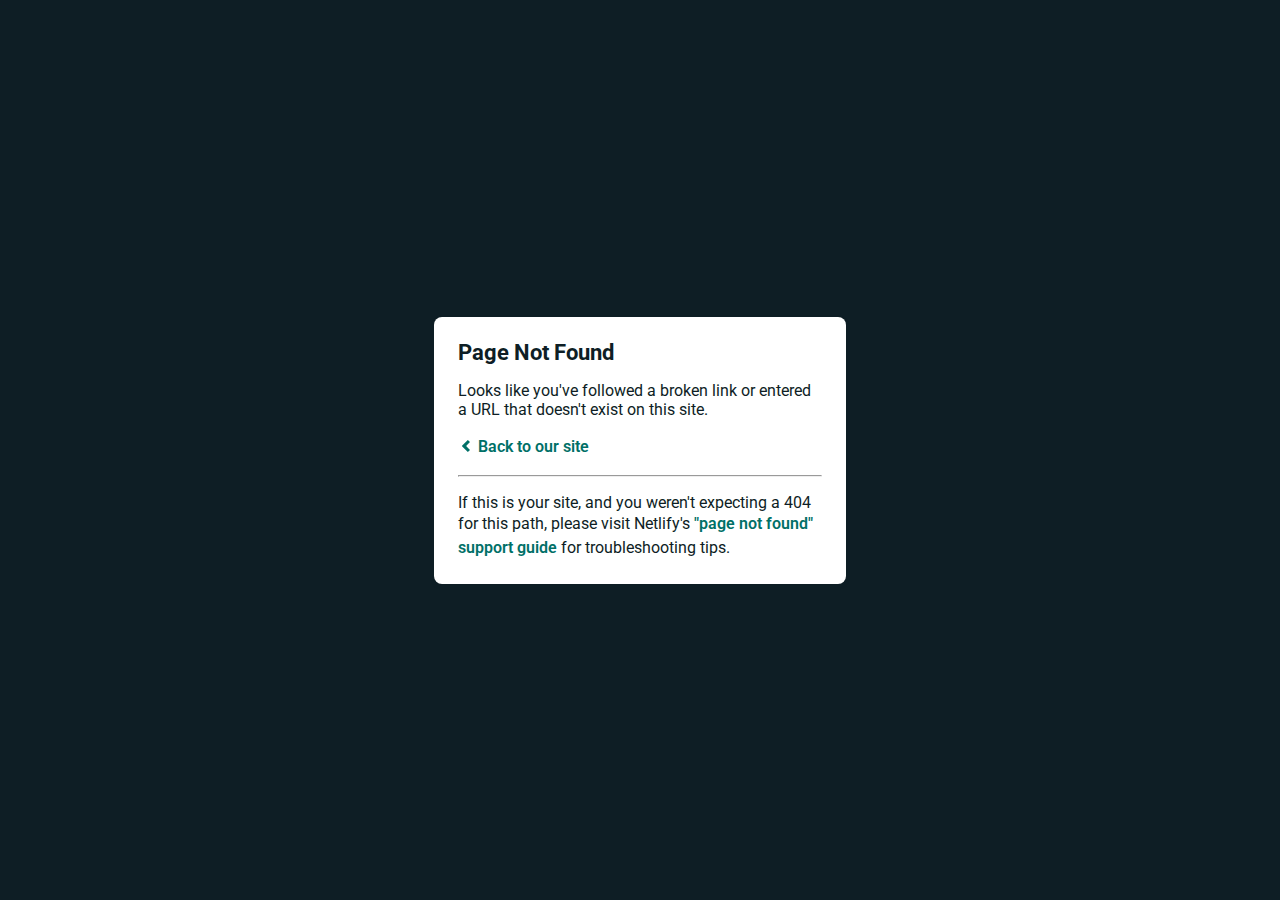
<file: assets/css/owl.video.play.html>
<!DOCTYPE html>
<html>
  <head>
    <meta charset="utf-8">
    <meta name="viewport" content="width=device-width, initial-scale=1.0, maximum-scale=1.0, user-scalable=no">

    <title>Page Not Found</title>
    <link href='https://fonts.googleapis.com/css?family=Roboto:400,700&subset=latin,latin-ext' rel='stylesheet' type='text/css'>
    <style>
    body {
      font-family: -apple-system, BlinkMacSystemFont, "Segoe UI", Roboto, Helvetica, Arial, sans-serif, "Apple Color Emoji", "Segoe UI Emoji", "Segoe UI Symbol";
      background: rgb(14, 30, 37);
      color: white;
      overflow: hidden;
      margin: 0;
      padding: 0;
    }

    h1 {
      margin: 0;
      font-size: 22px;
      line-height: 24px;
    }

    .main {
      position: relative;
      display: flex;
      flex-direction: column;
      align-items: center;
      justify-content: center;
      height: 100vh;
      width: 100vw;
    }

    .card {
      position: relative;
      display: flex;
      flex-direction: column;
      width: 75%;
      max-width: 364px;
      padding: 24px;
      background: white;
      color: rgb(14, 30, 37);
      border-radius: 8px;
      box-shadow: 0 2px 4px 0 rgba(14, 30, 37, .16);
    }

    a {
      margin: 0;
      text-decoration: none;
      font-weight: 600;
      line-height: 24px;
      color: #007067;
    }

    a svg {
      position: relative;
      top: 2px;
    }

    a:hover,
    a:focus {
      text-decoration: underline;
      text-decoration-color: #f4bb00;
    }

    a:hover svg path{
      fill: #007067;
    }

    p:last-of-type {
      margin-bottom: 0;
    }

    </style>
  </head>
  <body>
    <div class="main">
      <div class="card">
        <div class="header">
          <h1>Page Not Found</h1>
        </div>
        <div class="body">
          <p>Looks like you've followed a broken link or entered a URL that doesn't exist on this site.</p>
          <p>
            <a id="back-link" href="/">
              <svg xmlns="http://www.w3.org/2000/svg" width="16" height="16" viewBox="0 0 16 16">
                <path fill="#007067" d="M11.9998836,4.09370803 L8.55809517,7.43294953 C8.23531459,7.74611298 8.23531459,8.25388736 8.55809517,8.56693769 L12,11.9062921 L9.84187871,14 L4.24208544,8.56693751 C3.91930485,8.25388719 3.91930485,7.74611281 4.24208544,7.43294936 L9.84199531,2 L11.9998836,4.09370803 Z"/>
              </svg>
              Back to our site
             </a>
          </p>
          <hr><p>If this is your site, and you weren't expecting a 404 for this path, please visit Netlify's <a href="https://answers.netlify.com/t/support-guide-i-ve-deployed-my-site-but-i-still-see-page-not-found/125?utm_source=404page&utm_campaign=community_tracking">"page not found" support guide</a> for troubleshooting tips.
          </p>
        </div>
      </div>
    </div>
    <script>
      (function() {
        if (document.referrer && document.location.host && document.referrer.match(new RegExp("^https?://" + document.location.host))) {
          document.getElementById("back-link").setAttribute("href", document.referrer);
        }
      })();
    </script>
  </body>
</html>
</file>
